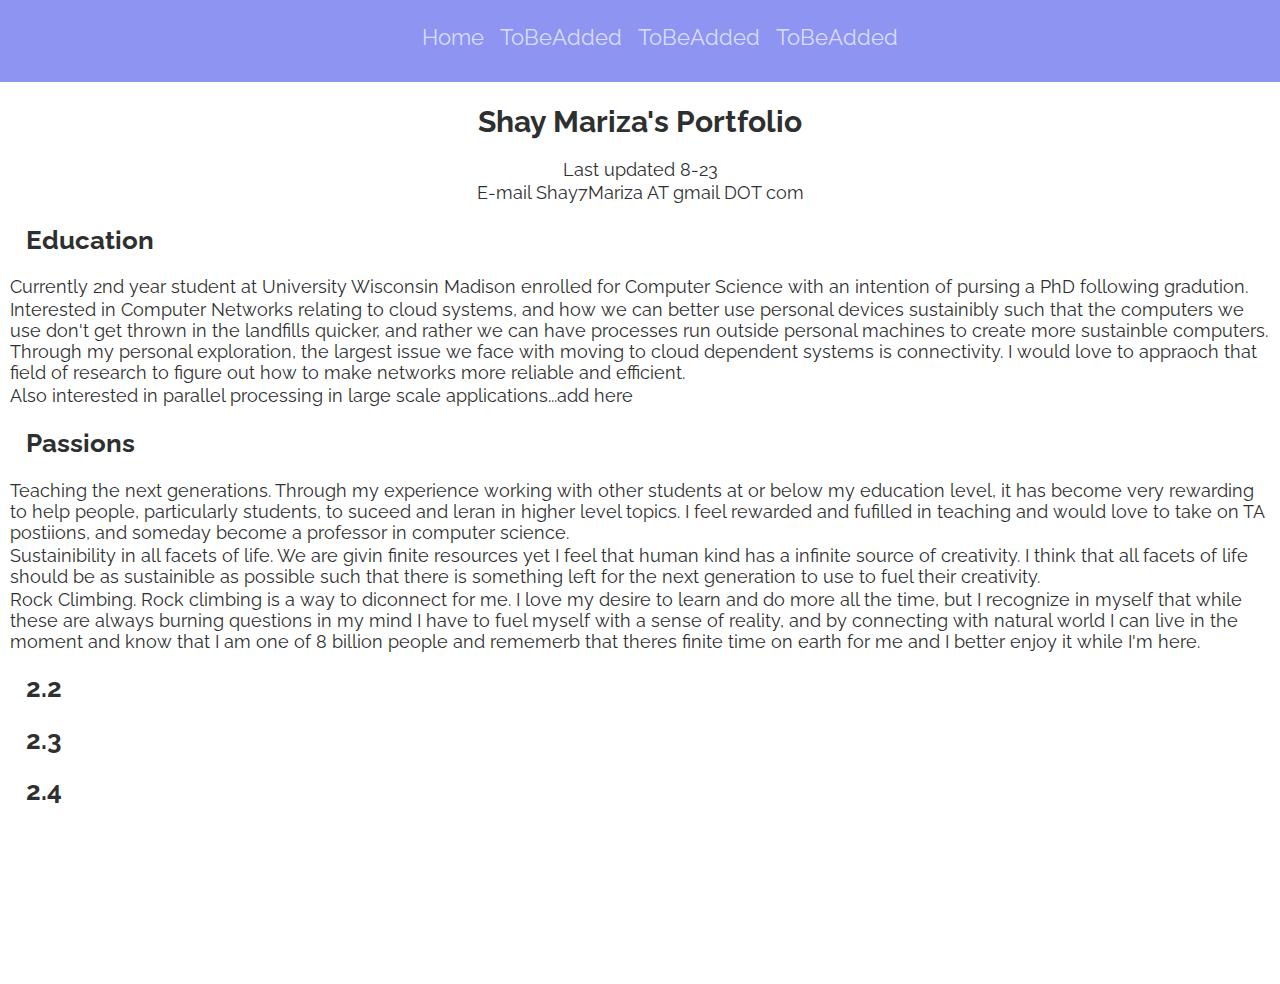
<file: index.html>
<!DOCTYPE html>
<html lang="en">
<head>
    <link href="index.css" rel="stylesheet" type="text/css">
    <title>ShayMariza</title>
    <meta charset="UTF-8">
    <meta name="viewport" content="width=device-width, initial-scale=1.0">
    <link rel="preconnect" href="https://fonts.googleapis.com">
<link rel="preconnect" href="https://fonts.gstatic.com" crossorigin>
<link href="https://fonts.googleapis.com/css2?family=Raleway:ital,wght@0,100..900;1,100..900&display=swap" rel="stylesheet">
</head>




<div class = "title">
  <h1>Shay Mariza's Portfolio</h1>
  <p class = subTitleInfo>Last updated 8-23</p>
  <p class = subTitleInfo>E-mail Shay7Mariza AT gmail DOT com</p>
  

  </div>

<nav class="navbar">
  <ul>
      <a href="index.html" class="navElement">Home</a>
      <a href="index.html" class="navElement">ToBeAdded</a>
      <a href="index.html" class="navElement">ToBeAdded</a>
      <a href="index.html" class="navElement">ToBeAdded</a>
    </ul>
  <div class="progress-container">
    <div class="progress-bar" id="bar"></div>
</nav>
    <h2>Education</h2>
    <p>Currently 2nd year student at University Wisconsin Madison enrolled for
      Computer Science with an intention of pursing a PhD following gradution.
      </p>
    <p>Interested in Computer Networks relating to cloud systems, and how we can
      better use personal devices sustainibly such that the computers we use 
      don't get thrown in the landfills quicker, and rather we can have processes
      run outside personal machines to create more sustainble computers. Through
      my personal exploration, the largest issue we face with moving to cloud 
      dependent systems is connectivity. I would love to appraoch that field of
      research to figure out how to make networks more reliable and efficient.</p>
    <p>Also interested in parallel processing in large scale applications...add here
    </p>

    <h2>Passions</h2>
      <p>Teaching the next generations. Through my experience working with other
        students at or below my education level, it has become very rewarding to 
      help people, particularly students, to suceed and leran in higher level 
      topics. I feel rewarded and fufilled in teaching and would love to take on
      TA postiions, and someday become a professor in computer science.</p>
      <p>Sustainibility in all facets of life. We are givin finite resources
        yet I feel that human kind has a infinite source of creativity. I think 
        that all facets of life should be as sustainible as possible such that 
        there is something left for the next generation to use to fuel their 
        creativity.
      </p>
      <p>Rock Climbing. Rock climbing is a way to diconnect for me. I love my 
        desire to learn and do more all the time, but I recognize in myself 
        that while these are always burning questions in my mind I have to 
        fuel myself with a sense of reality, and by connecting with natural 
        world I can live in the moment and know that I am one of 8 billion 
        people and rememerb that theres finite time on earth for me and I 
        better enjoy it while I'm here.
      </p>

    <h2>2.2</h2>

    <h2>2.3</h2>

    <h2>2.4</h2>
    <script src="index.js"></script>
</body>
</html>
</file>
<file: index.css>
html, body {
  margin: 0;
  padding: 0;
  height: 100%;
  width: 100%;
  background-color: #FFFFFF;
  font-family: 'Aresenal SC';
  padding-top: 42px;
}

.title{
  color: #2E2F2F;
  border: 2px;
  border-bottom-color: #2E2F2F
  margin: 5px;
  border-radius: 4px;
  
}
.subTitleInfo{
  text-align: center;
  color: #2E2F2F;
}

h1 {
  text-align: center;
  font-family: Raleway;
  font-size: 30px;
  color: #2E2F2F;
  
}
h2 {
  font-family: Raleway;
  font-size: 26px;
  margin-left: 1em;
  color: #2E2F2F;
}
p {
  margin: 2px;
  padding-left: 8px;
  padding-right: 8px;
}
/*
NAV BAR HERE
}
*/
ul {
  display:flex;
  justify-content: center;
  list-style-type: none;
  background-color: #8E94F2;
}
.navElement{
  justify-content: center;
  text-decoration:none;
  color: #DADDFB;
  padding: 8px;
  font-family: Raleway;
  font-size: 22px;
}

.navElement:hover {
  
  background-color: #9FA0FF;
  color: #FFFFFF;
}
/*    scroll bar below   */

.navbar {
  position: fixed;
  top: 0;
  z-index: 1;
  width: 100%;
  background-color: #8E94F2;
}

/* the progress container ) */
.progress-container {
  width: 100%;
  height: 8px;
  background: #9FA0FF;
}

/* the progress bar */
.progress-bar {
  height: 8px;
  background: #8E94F2;
}

p {
  font-family: Raleway;
  font-size: 18px;
  color: #2E2F2F;
}









.arsenal-sc-regular {
  font-family: "Arsenal SC", sans-serif;
  font-weight: 400;
  font-style: normal;
}

.arsenal-sc-bold {
  font-family: "Arsenal SC", sans-serif;
  font-weight: 700;
  font-style: normal;
}

.arsenal-sc-regular-italic {
  font-family: "Arsenal SC", sans-serif;
  font-weight: 400;
  font-style: italic;
}

.arsenal-sc-bold-italic {
  font-family: "Arsenal SC", sans-serif;
  font-weight: 700;
  font-style: italic;
}
</file>
